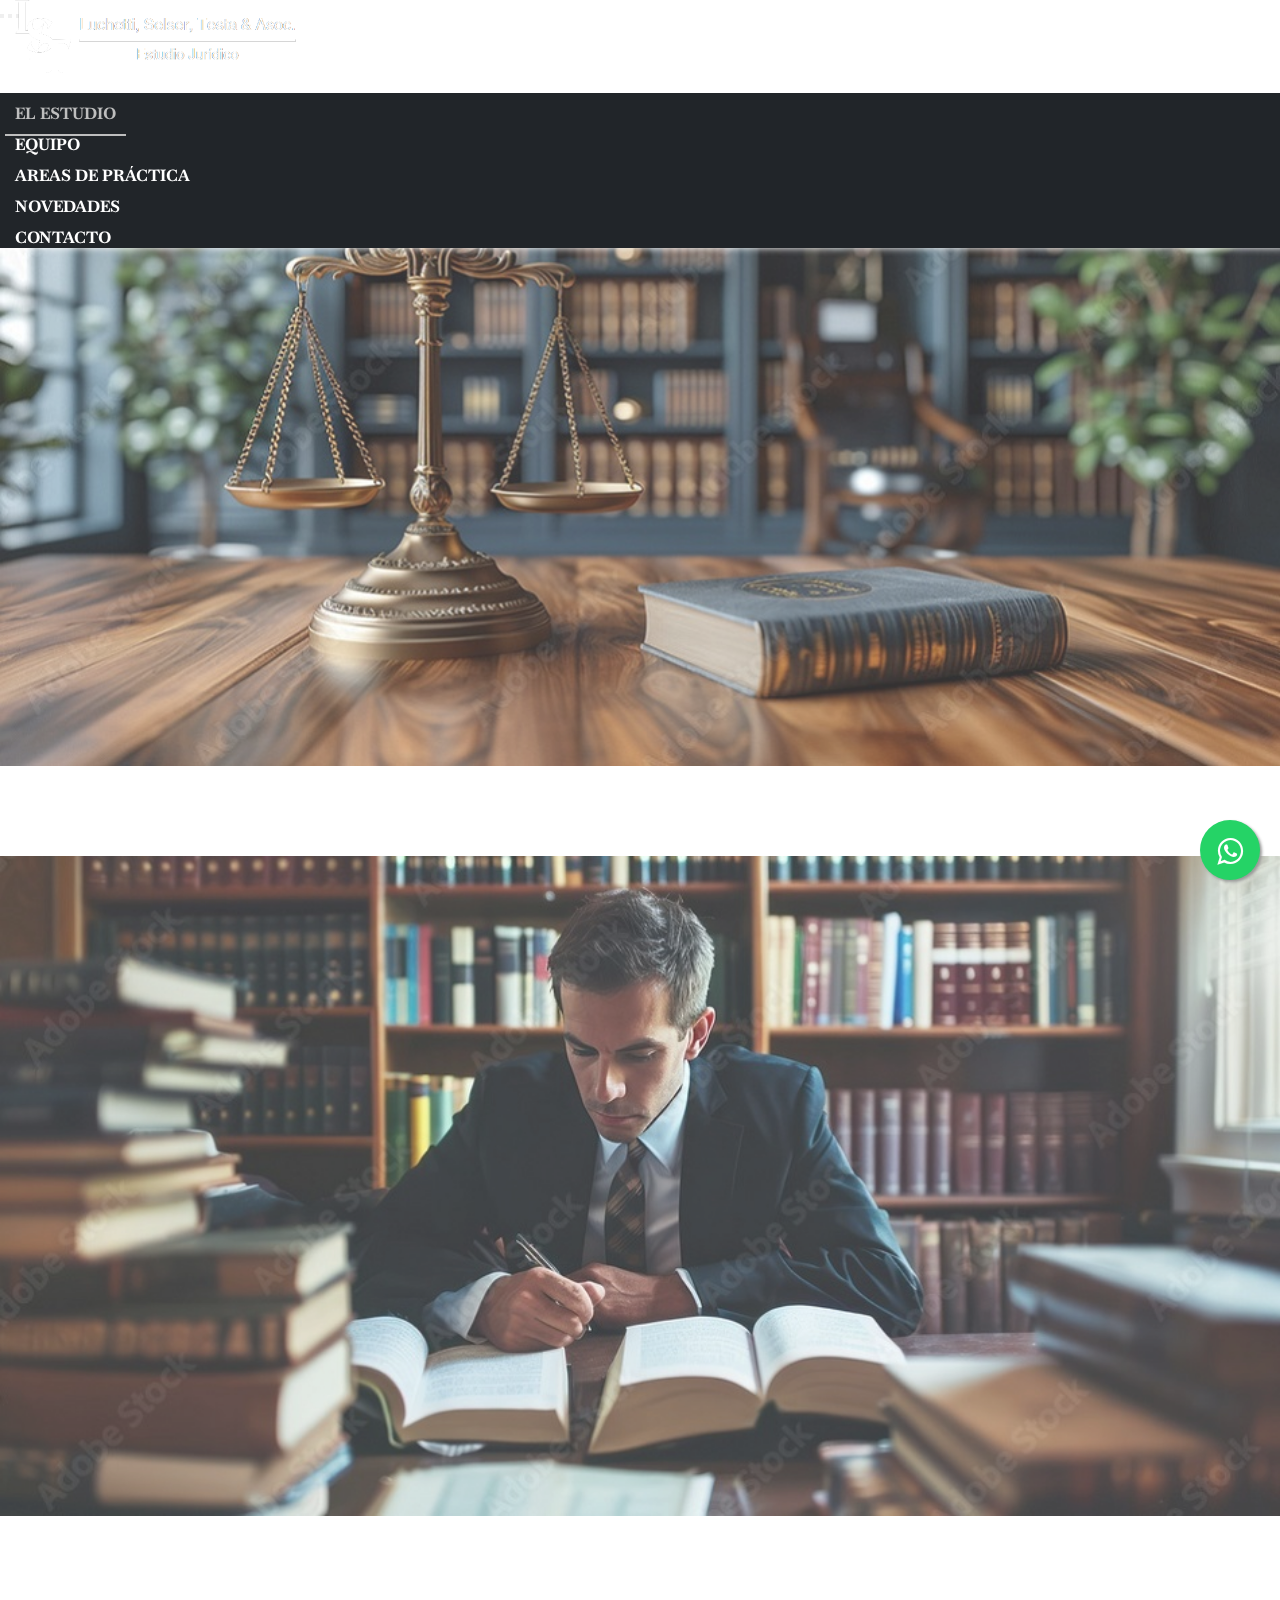
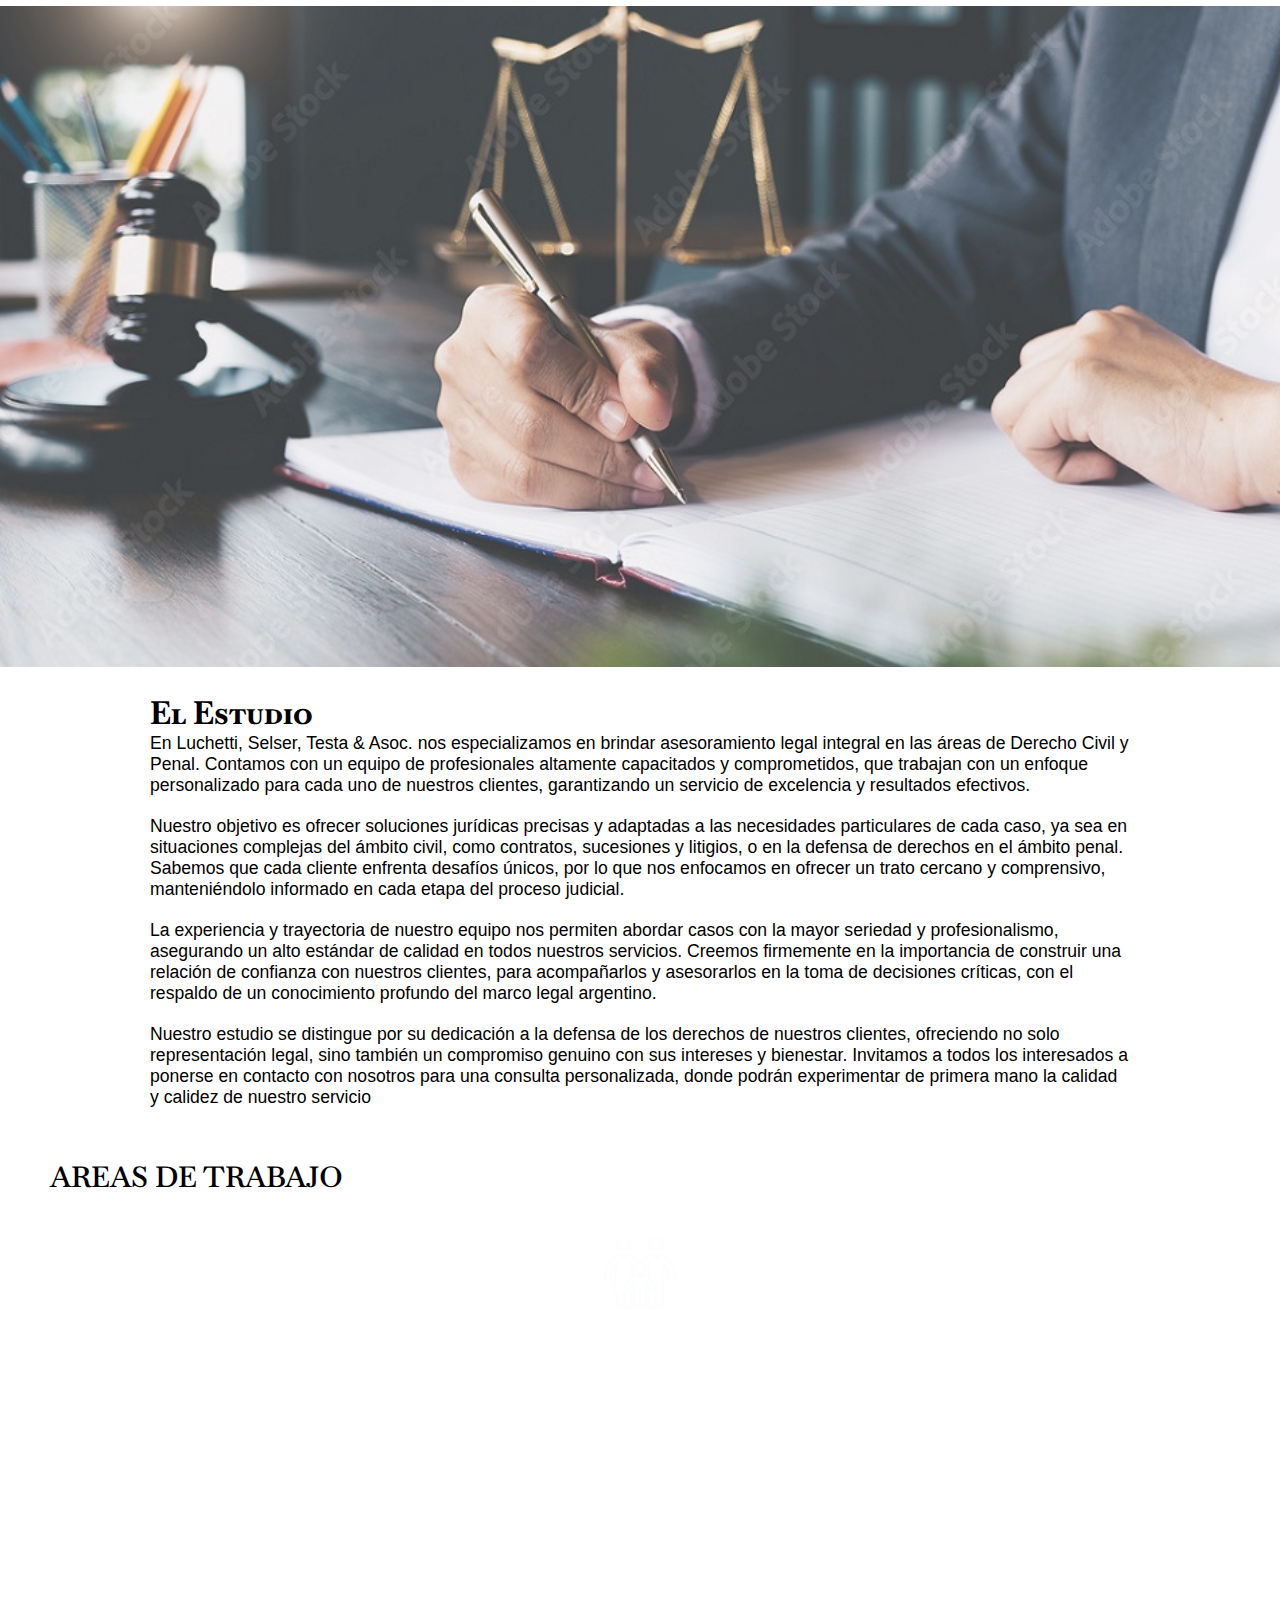
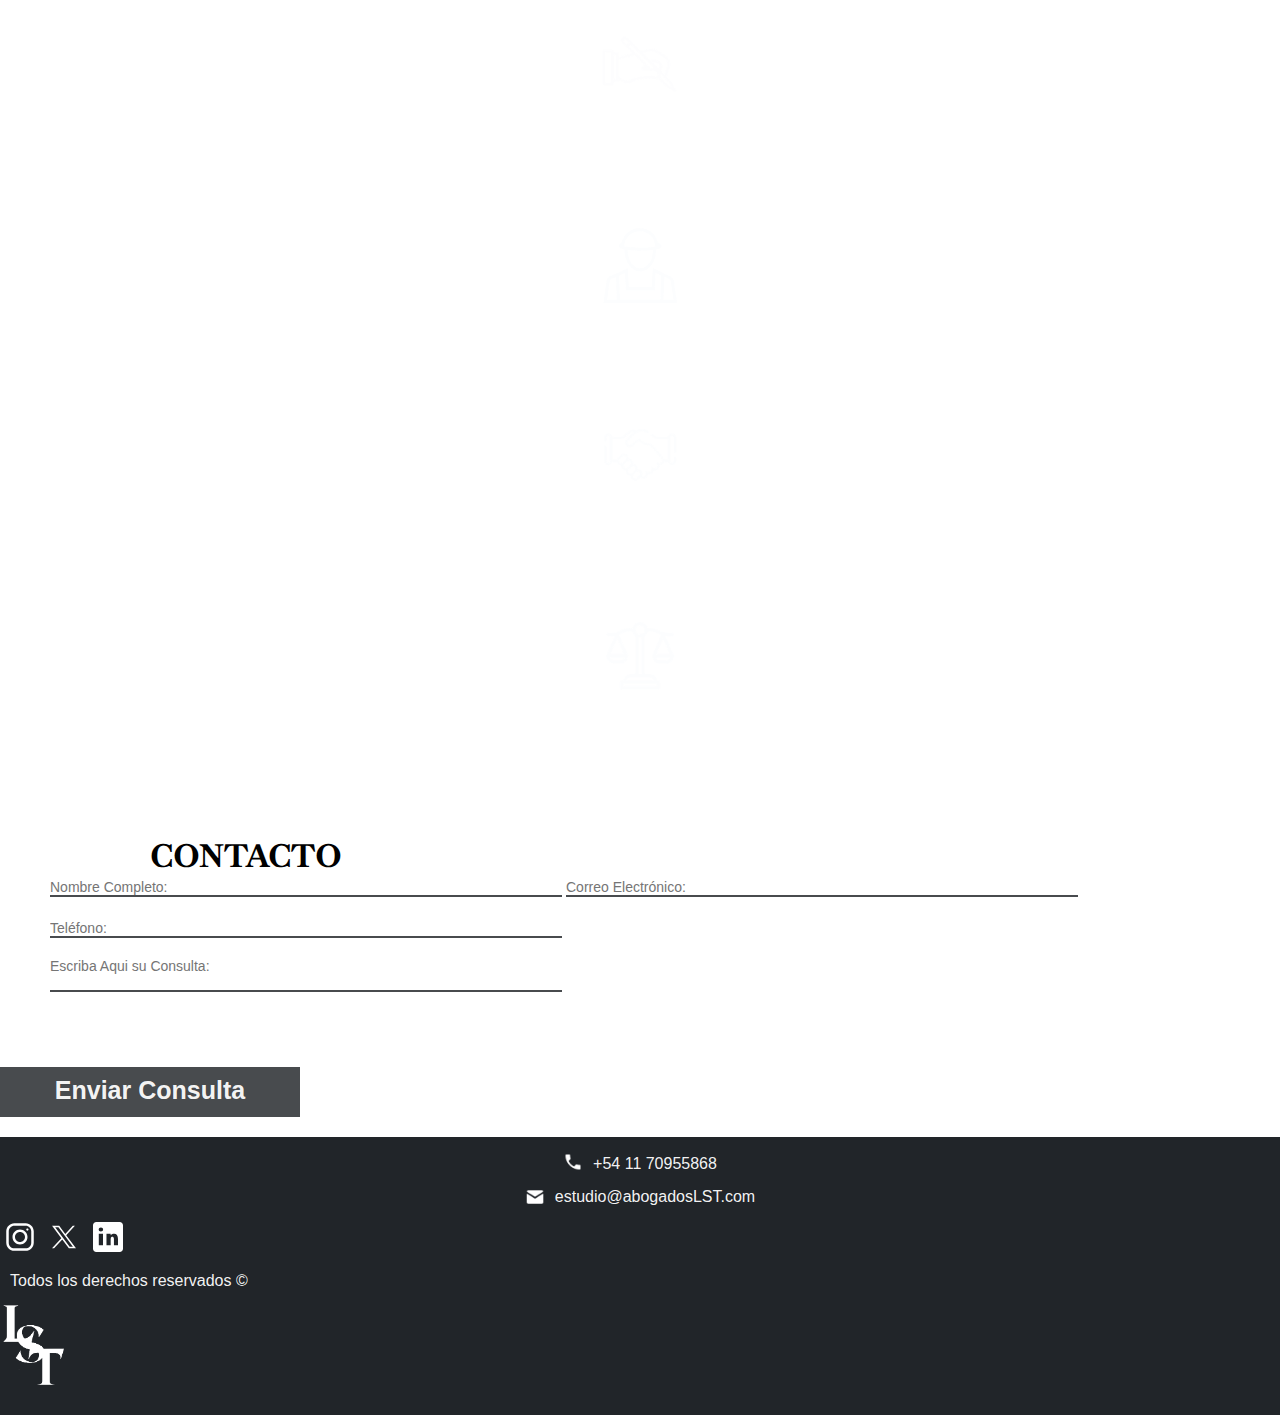
<file: index.html>
<!DOCTYPE html>
<html lang="en">

<head>
    <meta charset="UTF-8">
    <meta name="viewport" content="width=device-width, initial-scale=1.0">
    <title>Luchetti, Selser, Testa & Asociados</title>
    <link rel="icon" type="image/x-icon" href="./img/Logo_LTS.svg">
    <link href="https://cdn.jsdelivr.net/npm/bootstrap@5.3.1/dist/css/bootstrap.min.css" rel="stylesheet"
        integrity="sha384-4bw+/aepP/YC94hEpVNVgiZdgIC5+VKNBQNGCHeKRQN+PtmoHDEXuppvnDJzQIu9" crossorigin="anonymous">
    <link rel="stylesheet" href="./css/style.css">
    <link rel="preconnect" href="https://fonts.googleapis.com">
    <link rel="preconnect" href="https://fonts.gstatic.com" crossorigin>
    <link href="https://fonts.googleapis.com/css2?family=Baskervville+SC&display=swap" rel="stylesheet">
    <meta name="description"
        content="Luchetti, Selser, Testa & Asociados es un estudio especializado en cuestiones tanto civiles como penales. Contamos con un equipo enfocado, que trata cada uno de los casos que recibimos con la mayor dedicacion, logrando brindar siempre el mejor servicio de asesoria legal.">
    <meta name="keywords"
        content="Abogado, Abogados, LST, Derecho, Penal, Civil, Excarcelacion, Carcel, Prision, Preventiva, Causa, Expediente, Patrocinio, Letrado, Estudio, Juridico">
    <meta name="author" content="LST Abogados">
    <meta name="copyright" content="copyright 2024">
</head>

<body>
    <header class="headerNav">
        <div class="navDiv">
            <nav class="navbar navbar-expand-lg bg-dark">
                <a class="navbar-brand" href="./index.html"><img class="logoNav" src="./img/Logo_LTS_en_PNG_4.png"
                        alt="logo la barra de navegacion"></a>
                <button class="navbar-toggler" type="button" data-bs-toggle="collapse"
                    data-bs-target="#navbarSupportedContent">
                    <span class="navbar-toggler-icon"></span>
                </button>

                <div class="collapse navbar-collapse" id="navbarSupportedContent">
                    <ul class="navbar-nav menu">
                        <li class="nav-item elementoMenu">
                            <a class="nav-link botonAqui" href="#">El Estudio</a>
                        </li>
                        <li class="nav-item elementoMenu">
                            <a class="nav-link" href="./equipo.html">Equipo</a>
                        </li>
                        <li class="nav-item elementoMenu">
                            <a class="nav-link" href="#ultparrafo">Areas de Práctica</a>
                        </li>
                        <li class="nav-item elementoMenu">
                            <a class="nav-link" href="./pages/error404.html">Novedades</a>
                        </li>
                        <li class="nav-item elementoMenu">
                            <a class="nav-link" href="./contacto.html">Contacto</a>
                        </li>
                    </ul>
                </div>
            </nav>
        </div>
    </header>

    <main class="contenidoInicio">
        <section>
            <div id="carouselExampleCaptions" class="carousel slide" data-bs-ride="carousel">
                <div class="carousel-indicators">
                    <button type="button" data-bs-target="#carouselExampleCaptions" data-bs-slide-to="0" class="active"
                        aria-current="true" aria-label="Slide 1"></button>
                    <button type="button" data-bs-target="#carouselExampleCaptions" data-bs-slide-to="1"
                        aria-label="Slide 2"></button>
                    <button type="button" data-bs-target="#carouselExampleCaptions" data-bs-slide-to="2"
                        aria-label="Slide 3"></button>
                </div>
                <div class="carousel-inner">
                    <div class="carousel-item bg-dark active">
                        <img src="./img/Foto 1.jpg" class="d-block imageCarousel" alt="Imagen 1">
                    </div>
                    <div class="carousel-item bg-dark">
                        <img src="./img/Foto 2.jpg" class="d-block imageCarousel" alt="Imagen 2">
                    </div>
                    <div class="carousel-item bg-dark">
                        <img src="./img/Foto 3.jpg" class="d-block imageCarousel" alt="Imagen 3">
                    </div>
                </div>
            </div>
        </section>

        <section>
            <p class="textoIndexTitulo">El Estudio</p>

            <p class="textoIndexInfo">En Luchetti, Selser, Testa & Asoc. nos especializamos en brindar
                asesoramiento legal integral en las áreas de Derecho Civil y Penal. Contamos con un equipo de
                profesionales altamente capacitados y comprometidos, que trabajan con un enfoque personalizado para cada
                uno de nuestros clientes, garantizando un servicio de excelencia y resultados efectivos.
            </p>
            <p class="textoIndexInfo">
                Nuestro objetivo es ofrecer soluciones jurídicas precisas y adaptadas a las necesidades particulares de
                cada caso, ya sea en situaciones complejas del ámbito civil, como contratos, sucesiones y litigios, o en
                la defensa de derechos en el ámbito penal. Sabemos que cada cliente enfrenta desafíos únicos, por lo que
                nos enfocamos en ofrecer un trato cercano y comprensivo, manteniéndolo informado en cada etapa del
                proceso judicial.
            </p>
            <p class="textoIndexInfo">
                La experiencia y trayectoria de nuestro equipo nos permiten abordar casos con la mayor seriedad y
                profesionalismo, asegurando un alto estándar de calidad en todos nuestros servicios. Creemos firmemente
                en la importancia de construir una relación de confianza con nuestros clientes, para acompañarlos y
                asesorarlos en la toma de decisiones críticas, con el respaldo de un conocimiento profundo del marco
                legal argentino.
            </p>
            <p id="ultparrafo" class="textoIndexInfo">
                Nuestro estudio se distingue por su dedicación a la defensa de los derechos de nuestros clientes,
                ofreciendo no solo representación legal, sino también un compromiso genuino con sus intereses y
                bienestar. Invitamos a todos los interesados a ponerse en contacto con nosotros para una consulta
                personalizada, donde podrán experimentar de primera mano la calidad y calidez de nuestro servicio​
            </p>
        </section>

        <section class="container-fluid bg-dark areas-trabajo w-100">
            <h1 class="text-center text-light cardsh1-title">AREAS DE TRABAJO</h1>
            <div class="row row-cols-1 row-cols-md-3">
                <article class="cardAreas col">
                    <img src="./img/areas/familia.svg" alt="Derecho de Familia" class="img-fluid">
                    <h3 class="text-center">Derecho de Familia</h3>
                    <h4 class="text-center">Divorcios, responsabilidad parental, cuidado personal (tenencia),
                        alimentos, regimen de comunicación (regimen de visitas), acuerdos extrajudiciales, autorizaciones, etc.
                    </h4>
                </article>

                <article class="cardAreas col">
                    <img src="./img/areas/penal2.png" alt="Derecho Penal" class="img-fluid">
                    <h3 class="text-center">Derecho Penal</h3>
                    <h4 class="text-center"> Excarcelaciones, patrocinio en etapa de instrucción y juicio oral,
                        apelaciones en todas las instancias, probation, arrestos
                        domiciliarios, libertad condicional y asistida, salidas transitorias y habeas corpus.</h4>
                </article>

                <article class="cardAreas col">
                    <img src="./img/areas/sucesiones.svg" alt="Derecho Sucesorio" class="img-fluid">
                    <h3 class="text-center">Derecho Sucesorio</h3>
                    <h4 class="text-center">Declaratoria de herederos, sucesiones ab-intestato o por testamento
                        (olografo o
                        por escritura pública),
                        adjudicación y liquidación de herencias, asi como gestion de conflictos entre herederos.
                    </h4>
                </article>

                <article class="cardAreas col">
                    <img src="./img/areas/laboral.svg" alt="Derecho Laboral" class="img-fluid">
                    <h3 class="text-center">Derecho Laboral</h3>
                    <h4 class="text-center">Asesoramiento a trabajadores. Trabajo parcialmente registrado o no
                        registrado
                        (trabajo en negro). Conciliación laboral. ART. Diferencias salariales. Acoso laboral.</h4>
                </article>

                <article class="cardAreas col">
                    <img src="./img/areas/sociedades.svg" alt="Producto: polo camisero con estampado TV"
                        class="img-fluid">
                    <h3 class="text-center">Derecho Administrativo</h3>
                    <h4 class="text-center">Recursos administrativos para impugnar actos de alcance individual,
                        reclamos
                        impropios para impugnar reglamentos administrativos. Acciones de amparo y acciones
                        declarativas de inconstitucionalidad. </h4>
                </article>

                <article class="cardAreas col">
                    <img src="./img/areas/privado.svg" alt="Producto: polo oversize RW" class="img-fluid">
                    <h3 class="text-center">Derecho Empresario</h3>
                    <h4 class="text-center">Constitución de sociedades civiles y comerciales (S.R.L., S.A.,
                        Asociaciones
                        civiles y SAS). Redacción de estatutos. Designación de autoridades. Gestion de conflictos
                        entre
                        socios.</h4>
                </article>
            </div>
        </section>

        <section class="container-fluid bg-light">
            <p class="textoIndexTitulo">CONTACTO</p>
            <form action="/my-handling-form-page" method="post">
                <div class="row row-cols-2 row-cols-md-2 form-contact">
                    <div class="cols bg-light">
                        <input class="row-4 form-format bg-light" type="name" id="name" name="user_name"
                            placeholder="Nombre Completo: " />
                        <input class="row-4 form-format bg-light" type="email" id="mail" name="user_mail"
                            placeholder="Correo Electrónico: " />
                        <input class="row-4 form-format bg-light" type="tel" id="tel" name="user_tel"
                            placeholder="Teléfono: " />
                    </div>
                    <textarea class="cols form-format bg-light" id="msg" name="user_message"
                        placeholder="Escriba Aqui su Consulta: "></textarea>
                </div>
                <div class="text-center align-items-center">
                    <input class="botonContacto form-format" type="submit" value="Enviar Consulta" class="boton"
                        disabled>
                </div>
            </form>
        </section>
    </main>

    <footer class="footer m-0">
        <div class="row m-0 justify-content-center">
            <div class="bloqueFooter telMail col-12 col-md-4 col-lg">
                <div class="telefono">
                    <a href="tel:1170955868"><img src="./img/telefono.png" alt="icono del telefono"></a>
                    <a href="tel:1170955868">
                        <p>+54 11 70955868</p>
                    </a>
                </div>
                <div class="mail">
                    <img src="./img/mail.png" alt="icono de mail">
                    <p>estudio@abogadosLST.com</p>
                </div>
            </div>
            <div class="bloqueFooter iconosFooter col-12 col-md-5 col-lg align-items-center">
                <div class="divIconos row">
                    <div class="col-4 col-sm-4 col-md-2 col-lg-3"></div>
                    <a href="https://www.instagram.com" target="_blank"
                        class="col-1 col-sm-1 col-md-3 col-lg-2 d-flex flex-row justify-content-center"><img
                            src="./img/instagram-logo.svg" alt="instagram"></a>
                    <a href="https://www.twitter.com" target="_blank"
                        class="col-2 col-sm-2 col-md-2 col-lg-2 d-flex flex-row justify-content-center"><img
                            src="./img/Twitter X.svg" alt="github"></a>
                    <a href="https://www.linkedin.com" target="_blank"
                        class="col-1 col-sm-1 col-md-3 col-lg-2 d-flex flex-row justify-content-center"><img
                            src="./img/linkedin-logo.svg" alt="linkedin"></a>
                    <div class="col-4 col-sm-4 col-md-2 col-lg-3"></div>
                </div>
                <div class="align-items-center text-center derechos-font">
                    <p>Todos los derechos reservados ©</p>
                </div>
            </div>
            <div class="col-12 col-md-3 col-lg d-flex flex-column justify-content-center text-end">
                <img class="logoFooter" src="./img/Logo LTS Solo 2.png" alt="logo del footer">
            </div>
        </div>
    </footer>

    <link rel="stylesheet" href="https://maxcdn.bootstrapcdn.com/font-awesome/4.5.0/css/font-awesome.min.css">
    <a href="https://api.whatsapp.com/send?phone=541170955868&text=Hola%2C%20quiero%20hacer%20una%20consulta%20legal..."
        class="float" target="_blank">
        <i class="fa fa-whatsapp my-float"></i>
    </a>

    <script src="https://cdn.jsdelivr.net/npm/bootstrap@5.3.1/dist/js/bootstrap.bundle.min.js"
        integrity="sha384-HwwvtgBNo3bZJJLYd8oVXjrBZt8cqVSpeBNS5n7C8IVInixGAoxmnlMuBnhbgrkm"
        crossorigin="anonymous"></script>
</body>

</html>
</file>
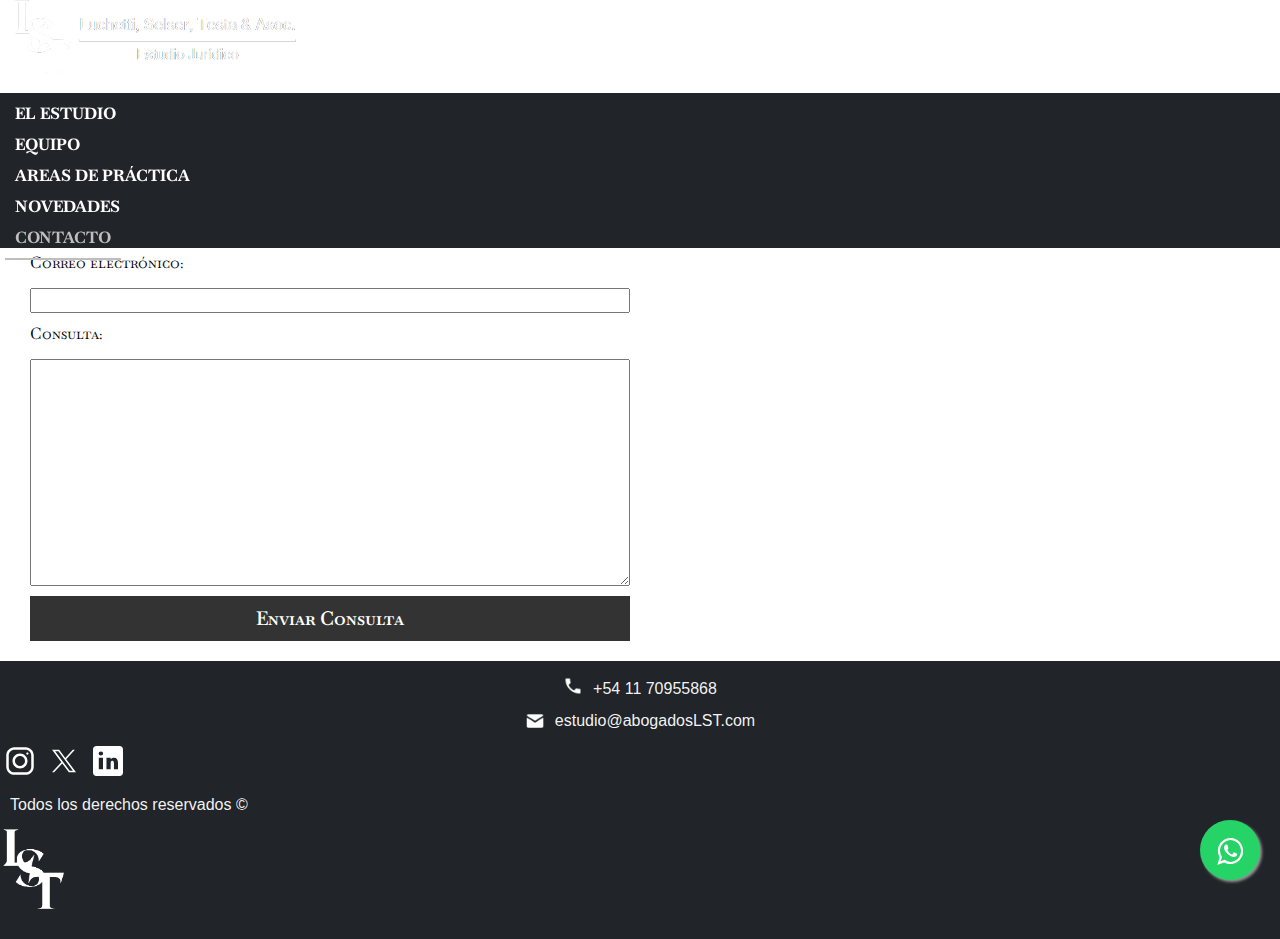
<file: contacto.html>
<!DOCTYPE html>
<html lang="en">

<head>
    <meta charset="UTF-8">
    <meta name="viewport" content="width=device-width, initial-scale=1.0">
    <title>Luchetti, Selser, Testa & Asociados</title>
    <link rel="icon" type="image/x-icon" href="./img/Logo_LTS.svg">
    <link href="https://cdn.jsdelivr.net/npm/bootstrap@5.3.1/dist/css/bootstrap.min.css" rel="stylesheet"
        integrity="sha384-4bw+/aepP/YC94hEpVNVgiZdgIC5+VKNBQNGCHeKRQN+PtmoHDEXuppvnDJzQIu9" crossorigin="anonymous">
    <link rel="stylesheet" href="./css/style.css">
    <link rel="preconnect" href="https://fonts.googleapis.com">
    <link rel="preconnect" href="https://fonts.gstatic.com" crossorigin>
    <link href="https://fonts.googleapis.com/css2?family=Baskervville+SC&display=swap" rel="stylesheet">
    <meta name="description"
        content="Luchetti, Selser, Testa & Asociados es un estudio especializado en cuestiones tanto civiles como penales. Contamos con un equipo enfocado, que trata cada uno de los casos que recibimos con la mayor dedicacion, logrando brindar siempre el mejor servicio de asesoria legal.">
    <meta name="keywords"
        content="Abogado, Abogados, LST, Derecho, Penal, Civil, Excarcelacion, Carcel, Prision, Preventiva, Causa, Expediente, Patrocinio, Letrado, Estudio, Juridico">
    <meta name="author" content="LST Abogados">
    <meta name="copyright" content="copyright 2024">
</head>

<body>
    <header class="headerNav">
        <div class="navDiv">
            <nav class="navbar navbar-expand-lg bg-dark">
                <a class="navbar-brand" href="./index.html"><img class="logoNav" src="./img/Logo_LTS_en_PNG_4.png"
                        alt="logo la barra de navegacion"></a>
                <button class="navbar-toggler" type="button" data-bs-toggle="collapse"
                    data-bs-target="#navbarSupportedContent">
                    <span class="navbar-toggler-icon"></span>
                </button>

                <div class="collapse navbar-collapse" id="navbarSupportedContent">
                    <ul class="navbar-nav menu">
                        <li class="nav-item elementoMenu">
                            <a class="nav-link" href="./index.html">El Estudio</a>
                        </li>
                        <li class="nav-item elementoMenu">
                            <a class="nav-link" href="./equipo.html">Equipo</a>
                        </li>
                        <li class="nav-item elementoMenu">
                            <a class="nav-link" href="./index.html#ultparrafo">Areas de Práctica</a>
                        </li>
                        <li class="nav-item elementoMenu">
                            <a class="nav-link" href="./pages/error404.html">Novedades</a>
                        </li>
                        <li class="nav-item elementoMenu">
                            <a class="nav-link botonAqui" href="#">Contacto</a>
                        </li>
                    </ul>
                </div>
            </nav>
        </div>
    </header>


    <main class="contact-main">
        <section class="contact-section">
            <div class="contact-form">
                <h1>Contacto</h1>
                <form action="#" method="post">
                    <label for="name">Nombre Completo:</label>
                    <input type="text" id="name" name="name" required>

                    <label for="email">Correo electrónico:</label>
                    <input type="email" id="email" name="email" required>

                    <label for="message">Consulta:</label>
                    <textarea class="form-textarea" id="message" name="message" required></textarea>

                    <button class="form-button" type="submit">Enviar Consulta</button>
                </form>
            </div>

            <div class="map-container">
                <h1>Ubicación</h1>
                <iframe
                    src="https://www.google.com/maps/embed?pb=!1m18!1m12!1m3!1d3282.7880771554015!2d-58.38905858477153!3d-34.605014465201106!2m3!1f0!2f0!3f0!3m2!1i1024!2i768!4f13.1!3m3!1m2!1s0x95bccacf8b02f6ed%3A0x573d268a24516b5e!2sTucum%C3%A1n%201506%2C%20C1049AAP%20CABA%2C%20Argentina!5e0!3m2!1sen!2sus!4v1693069592531!5m2!1sen!2sus"
                    width="100%" height="450" style="border:0;" allowfullscreen="" loading="lazy">
                </iframe>
            </div>
        </section>
    </main>


    <footer class="footer m-0">
        <div class="row m-0 justify-content-center">
            <div class="bloqueFooter telMail col-12 col-md-4 col-lg">
                <div class="telefono">
                    <a href="tel:1170955868"><img src="./img/telefono.png" alt="icono del telefono"></a>
                    <a href="tel:1170955868">
                        <p>+54 11 70955868</p>
                    </a>
                </div>
                <div class="mail">
                    <img src="./img/mail.png" alt="icono de mail">
                    <p>estudio@abogadosLST.com</p>
                </div>
            </div>
            <div class="bloqueFooter iconosFooter col-12 col-md-5 col-lg align-items-center">
                <div class="divIconos row">
                    <div class="col-4 col-sm-4 col-md-2 col-lg-3"></div>
                    <a href="https://www.instagram.com" target="_blank"
                        class="col-1 col-sm-1 col-md-3 col-lg-2 d-flex flex-row justify-content-center"><img
                            src="./img/instagram-logo.svg" alt="instagram"></a>
                    <a href="https://www.twitter.com" target="_blank"
                        class="col-2 col-sm-2 col-md-2 col-lg-2 d-flex flex-row justify-content-center"><img
                            src="./img/Twitter X.svg" alt="github"></a>
                    <a href="https://www.linkedin.com" target="_blank"
                        class="col-1 col-sm-1 col-md-3 col-lg-2 d-flex flex-row justify-content-center"><img
                            src="./img/linkedin-logo.svg" alt="linkedin"></a>
                    <div class="col-4 col-sm-4 col-md-2 col-lg-3"></div>
                </div>
                <div class="align-items-center text-center derechos-font">
                    <p>Todos los derechos reservados ©</p>
                </div>
            </div>
            <div class="col-12 col-md-3 col-lg d-flex flex-column justify-content-center text-end">
                <img class="logoFooter" src="./img/Logo LTS Solo 2.png" alt="logo del footer">
            </div>
        </div>
    </footer>

    <link rel="stylesheet" href="https://maxcdn.bootstrapcdn.com/font-awesome/4.5.0/css/font-awesome.min.css">
    <a href="https://api.whatsapp.com/send?phone=541170955868&text=Hola%2C%20quiero%20hacer%20una%20consulta%20legal..."
        class="float" target="_blank">
        <i class="fa fa-whatsapp my-float"></i>
    </a>

    <script src="https://cdn.jsdelivr.net/npm/bootstrap@5.3.1/dist/js/bootstrap.bundle.min.js"
        integrity="sha384-HwwvtgBNo3bZJJLYd8oVXjrBZt8cqVSpeBNS5n7C8IVInixGAoxmnlMuBnhbgrkm"
        crossorigin="anonymous"></script>
</body>

</html>
</file>
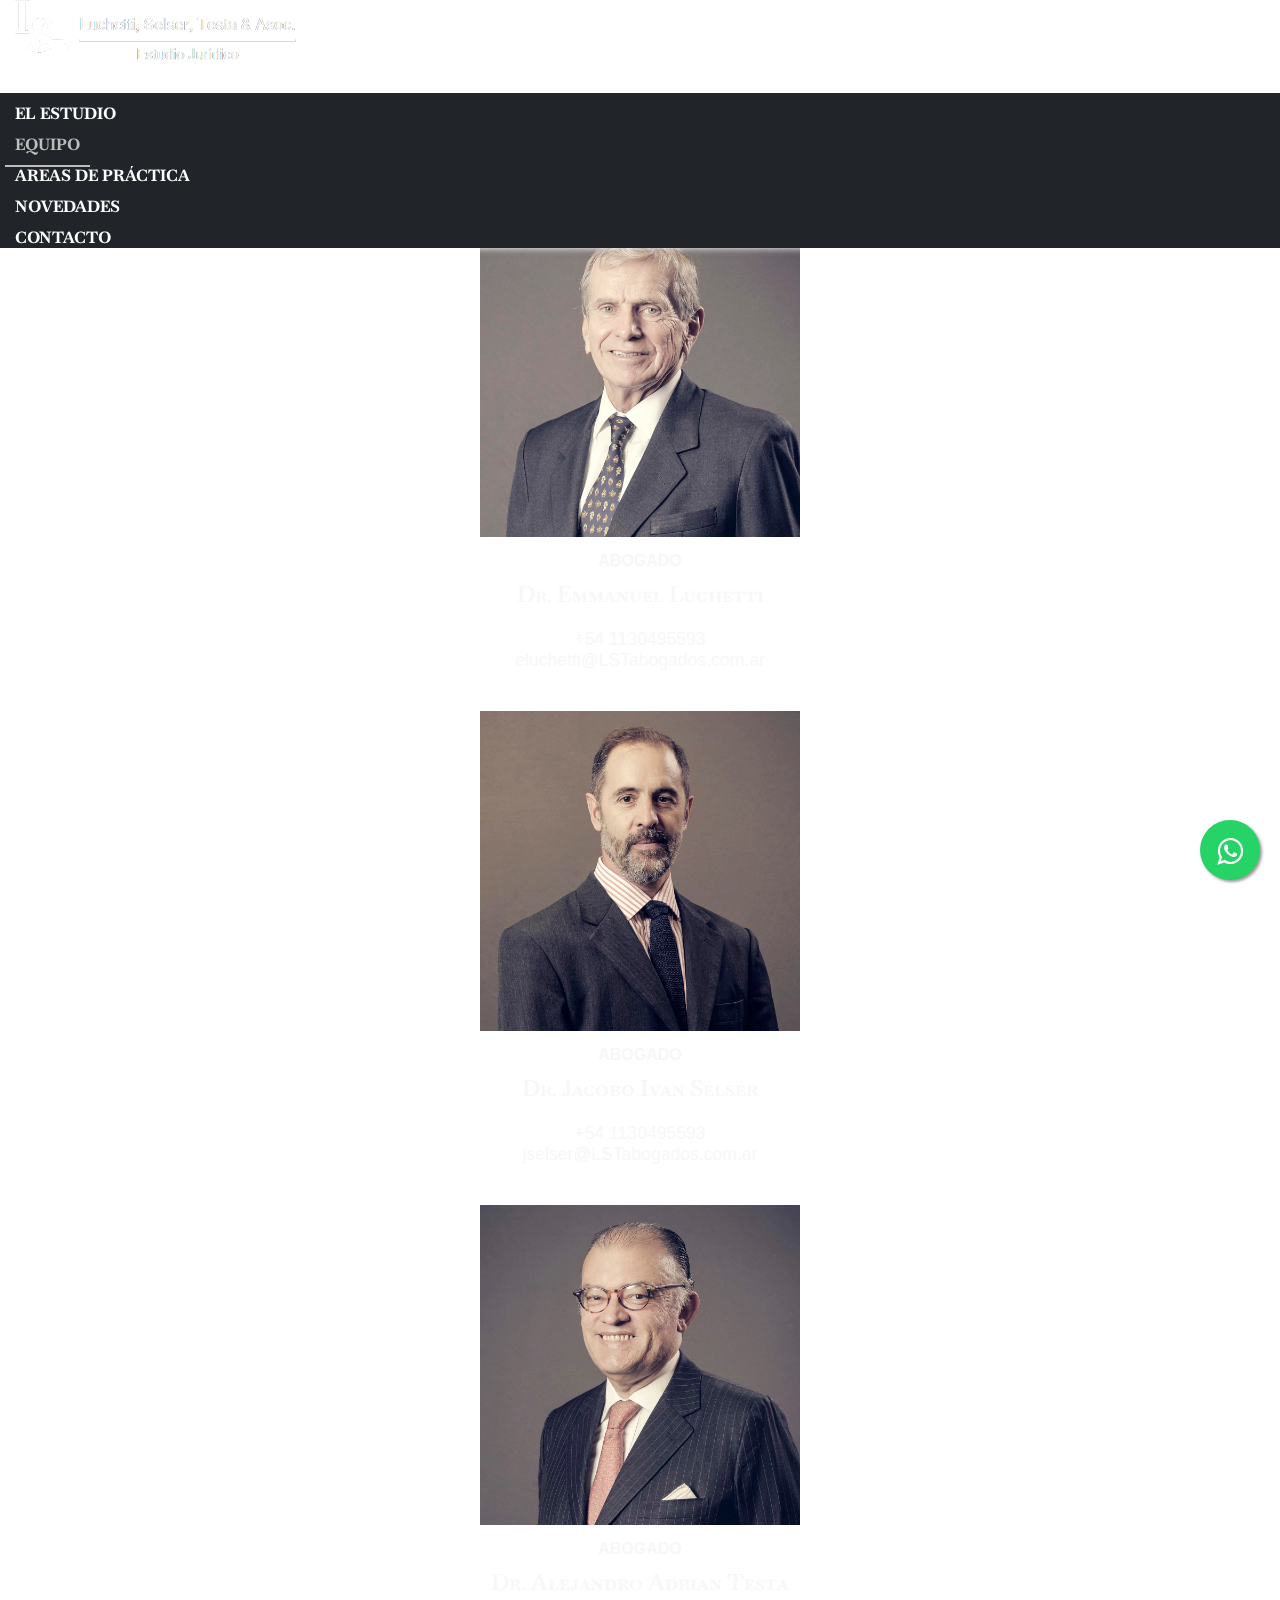
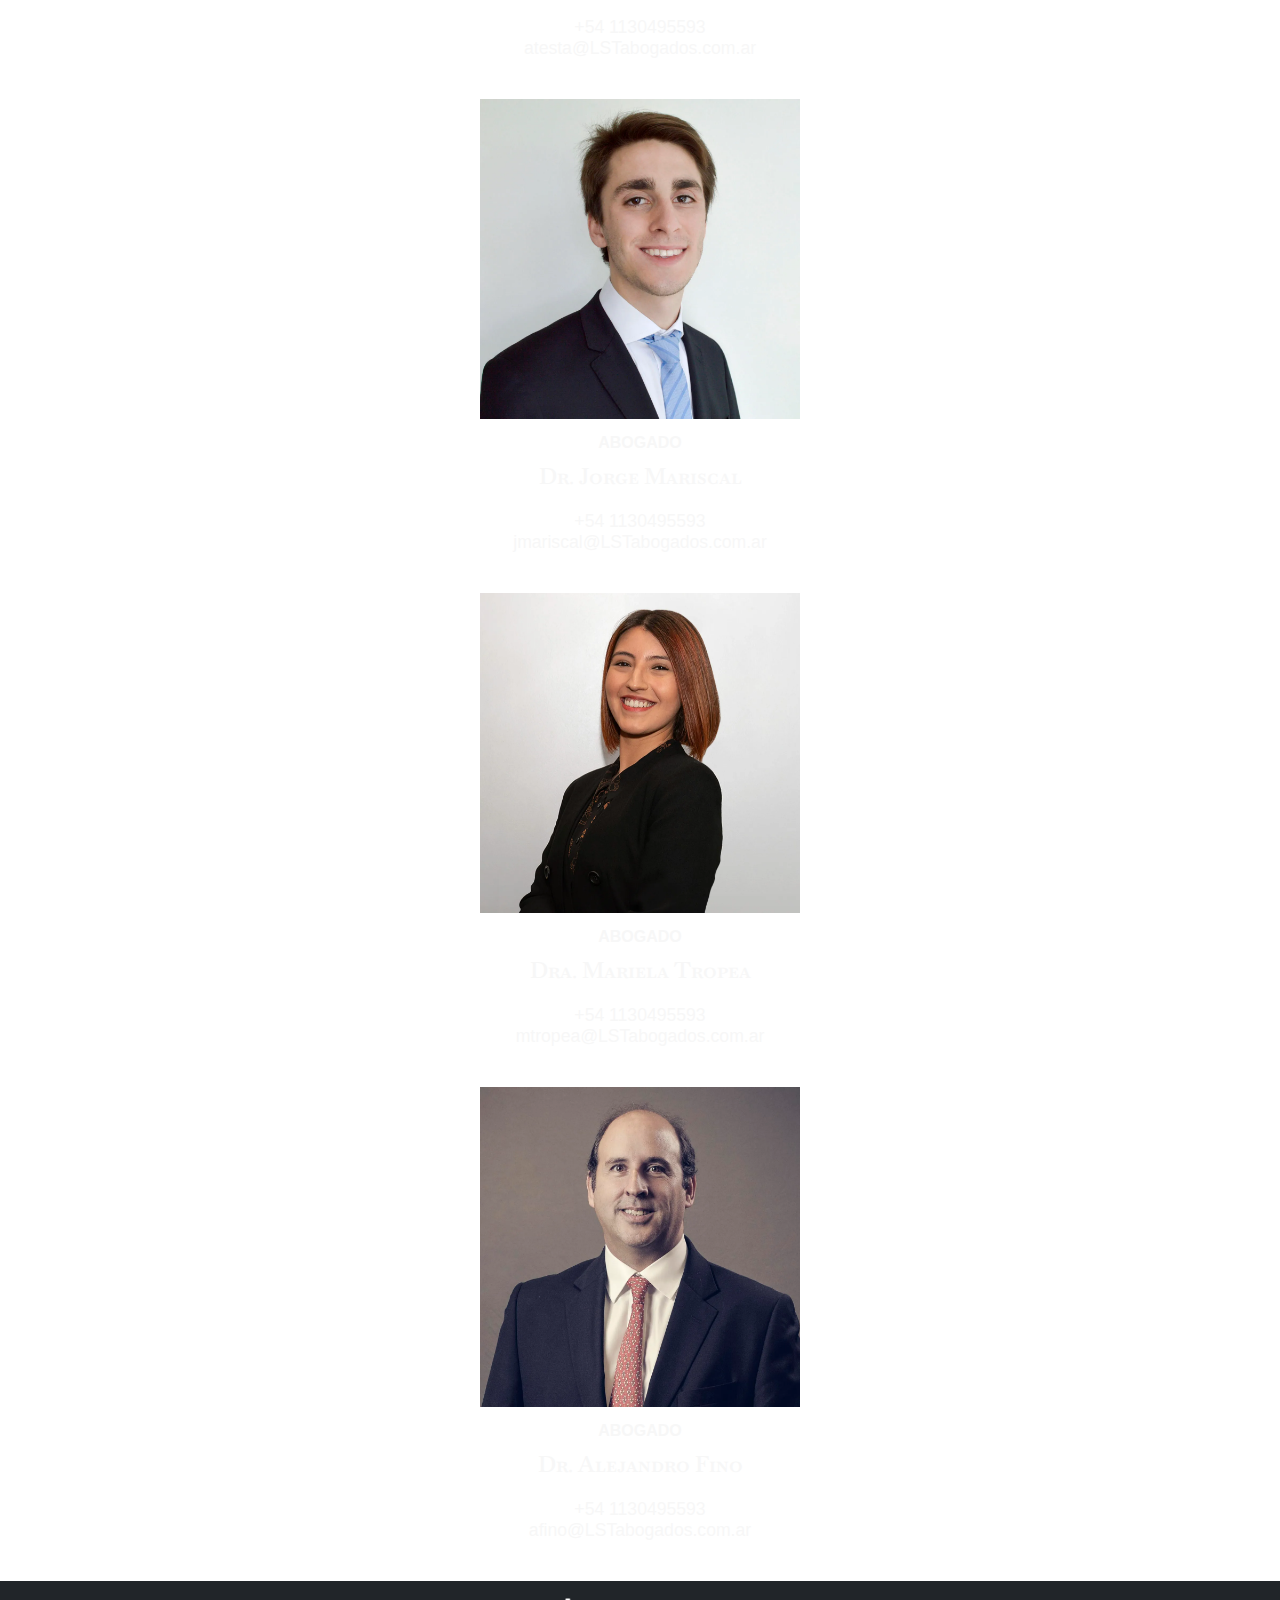
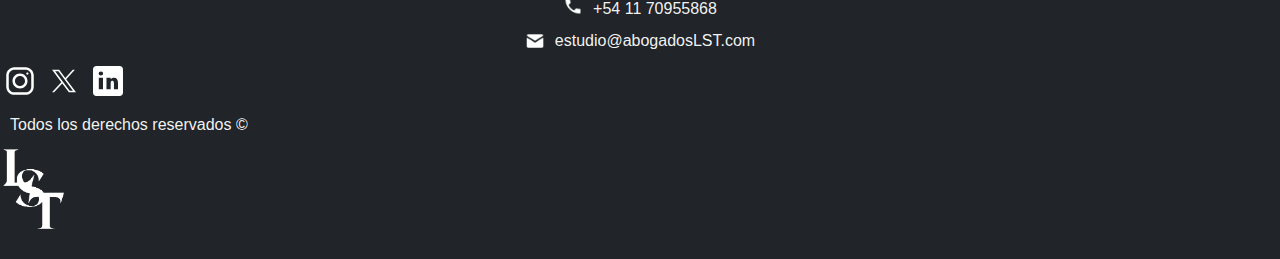
<file: equipo.html>
<!DOCTYPE html>
<html lang="en">

<head>
    <meta charset="UTF-8">
    <meta name="viewport" content="width=device-width, initial-scale=1.0">
    <title>Luchetti, Selser, Testa & Asociados</title>
    <link rel="icon" type="image/x-icon" href="./img/Logo_LTS.svg">
    <link href="https://cdn.jsdelivr.net/npm/bootstrap@5.3.1/dist/css/bootstrap.min.css" rel="stylesheet"
        integrity="sha384-4bw+/aepP/YC94hEpVNVgiZdgIC5+VKNBQNGCHeKRQN+PtmoHDEXuppvnDJzQIu9" crossorigin="anonymous">
    <link rel="stylesheet" href="./css/style.css">
    <link rel="preconnect" href="https://fonts.googleapis.com">
    <link rel="preconnect" href="https://fonts.gstatic.com" crossorigin>
    <link href="https://fonts.googleapis.com/css2?family=Baskervville+SC&display=swap" rel="stylesheet">
    <meta name="description"
        content="Luchetti, Selser, Testa & Asociados es un estudio especializado en cuestiones tanto civiles como penales. Contamos con un equipo enfocado, que trata cada uno de los casos que recibimos con la mayor dedicacion, logrando brindar siempre el mejor servicio de asesoria legal.">
    <meta name="keywords"
        content="Abogado, Abogados, LST, Derecho, Penal, Civil, Excarcelacion, Carcel, Prision, Preventiva, Causa, Expediente, Patrocinio, Letrado, Estudio, Juridico">
    <meta name="author" content="LST Abogados">
    <meta name="copyright" content="copyright 2024">
</head>

<body>
    <header class="headerNav">
        <div class="navDiv">
            <nav class="navbar navbar-expand-lg bg-dark">
                <a class="navbar-brand" href="./index.html"><img class="logoNav" src="./img/Logo_LTS_en_PNG_4.png"
                        alt="logo la barra de navegacion"></a>
                <button class="navbar-toggler" type="button" data-bs-toggle="collapse"
                    data-bs-target="#navbarSupportedContent">
                    <span class="navbar-toggler-icon"></span>
                </button>

                <div class="collapse navbar-collapse" id="navbarSupportedContent">
                    <ul class="navbar-nav menu">
                        <li class="nav-item elementoMenu">
                            <a class="nav-link" href="./index.html">El Estudio</a>
                        </li>
                        <li class="nav-item elementoMenu">
                            <a class="nav-link botonAqui" href="#">Equipo</a>
                        </li>
                        <li class="nav-item elementoMenu">
                            <a class="nav-link" href="./index.html#ultparrafo">Areas de Práctica</a>
                        </li>
                        <li class="nav-item elementoMenu">
                            <a class="nav-link" href="./pages/error404.html">Novedades</a>
                        </li>
                        <li class="nav-item elementoMenu">
                            <a class="nav-link" href="./contacto.html">Contacto</a>
                        </li>
                    </ul>
                </div>
            </nav>
        </div>
    </header>

    <main>
        <section class="equipo container-fluid bg-light w-100">
            <h1>NUESTRO EQUIPO DE PROFESIONALES</h1>
            <div class="row row-cols-1 row-cols-md-2 row-cols-lg-3">
                <article class="cardEquipo col bg-light">
                    <img src="./img/equipo/gaspar_aguirre.webp" alt="">
                    <div class="row row-cols-1 bg-dark text-center">
                        <p class="equipo-rol">ABOGADO</p>
                        <p class="equipo-nombre">Dr. Emmanuel Luchetti</p>
                        <a href="tel:1170955868"><p class="equipo-tel">+54 1130495593 </p></a>
                        <a href="tel:1170955868"><p class="equipo-mail">eluchetti@LSTabogados.com.ar</p></a>
                    </div>
                </article>
                <article class="cardEquipo col bg-light">
                    <img src="./img/equipo/manuel_adrogue2.webp" alt="">
                    <div class="row row-cols-1 bg-dark text-center">
                        <p class="equipo-rol">ABOGADO</p>
                        <p class="equipo-nombre">Dr. Jacobo Ivan Selser</p>
                        <a href="tel:1170955868"><p class="equipo-tel">+54 1130495593 </p></a>
                        <a href="tel:1170955868"><p class="equipo-mail">jselser@LSTabogados.com.ar</p></a>
                    </div>
                </article>
                <article class="cardEquipo col bg-light">
                    <img src="./img/equipo/oscar_aguilar_valdez.webp" alt="">
                    <div class="row row-cols-1 bg-dark text-center">
                        <p class="equipo-rol">ABOGADO</p>
                        <p class="equipo-nombre">Dr. Alejandro Adrian Testa</p>
                        <a href="tel:1170955868"><p class="equipo-tel">+54 1130495593 </p></a>
                        <a href="tel:1170955868"><p class="equipo-mail">atesta@LSTabogados.com.ar</p></a>
                    </div>
                </article>
                <article class="cardEquipo col bg-light">
                    <img src="./img/equipo/segundo-alfonso.webp" alt="">
                    <div class="row row-cols-1 bg-dark text-center">
                        <p class="equipo-rol">ABOGADO</p>
                        <p class="equipo-nombre">Dr. Jorge Mariscal</p>
                        <a href="tel:1170955868"><p class="equipo-tel">+54 1130495593 </p></a>
                        <a href="tel:1170955868"><p class="equipo-mail">jmariscal@LSTabogados.com.ar</p></a>
                    </div>
                </article>
                <article class="cardEquipo col bg-light">
                    <img src="./img/equipo/andrea_aguirre.webp" alt="">
                    <div class="row row-cols-1 bg-dark text-center">
                        <p class="equipo-rol">ABOGADO</p>
                        <p class="equipo-nombre">Dra. Mariela Tropea</p>
                        <a href="tel:1170955868"><p class="equipo-tel">+54 1130495593 </p></a>
                        <a href="tel:1170955868"><p class="equipo-mail">mtropea@LSTabogados.com.ar</p></a>
                    </div>
                </article>
                <article class="cardEquipo col bg-light">
                    <img src="./img/equipo/tomas_allende.webp" alt="">
                    <div class="row row-cols-1 bg-dark text-center">
                        <p class="equipo-rol">ABOGADO</p>
                        <p class="equipo-nombre">Dr. Alejandro Fino</p>
                        <a href="tel:1170955868"><p class="equipo-tel">+54 1130495593 </p></a>
                        <a href="tel:1170955868"><p class="equipo-mail">afino@LSTabogados.com.ar</p></a>
                    </div>
                </article>


        </section>



    </main>
        
    <footer class="footer m-0">
        <div class="row m-0 justify-content-center">
            <div class="bloqueFooter telMail col-12 col-md-4 col-lg">
                <div class="telefono">
                    <a href="tel:1170955868"><img src="./img/telefono.png" alt="icono del telefono"></a>
                    <a href="tel:1170955868">
                        <p>+54 11 70955868</p>
                    </a>
                </div>
                <div class="mail">
                    <img src="./img/mail.png" alt="icono de mail">
                    <p>estudio@abogadosLST.com</p>
                </div>
            </div>
            <div class="bloqueFooter iconosFooter col-12 col-md-5 col-lg align-items-center">
                <div class="divIconos row">
                    <div class="col-4 col-sm-4 col-md-2 col-lg-3"></div>
                    <a href="https://www.instagram.com" target="_blank"
                        class="col-1 col-sm-1 col-md-3 col-lg-2 d-flex flex-row justify-content-center"><img
                            src="./img/instagram-logo.svg" alt="instagram"></a>
                    <a href="https://www.twitter.com" target="_blank"
                        class="col-2 col-sm-2 col-md-2 col-lg-2 d-flex flex-row justify-content-center"><img
                            src="./img/Twitter X.svg" alt="github"></a>
                    <a href="https://www.linkedin.com" target="_blank"
                        class="col-1 col-sm-1 col-md-3 col-lg-2 d-flex flex-row justify-content-center"><img
                            src="./img/linkedin-logo.svg" alt="linkedin"></a>
                    <div class="col-4 col-sm-4 col-md-2 col-lg-3"></div>
                </div>
                <div class="align-items-center text-center derechos-font">
                    <p>Todos los derechos reservados ©</p>
                </div>
            </div>
            <div class="col-12 col-md-3 col-lg d-flex flex-column justify-content-center text-end">
                <img class="logoFooter" src="./img/Logo LTS Solo 2.png" alt="logo del footer">
            </div>
        </div>
    </footer>

    <link rel="stylesheet" href="https://maxcdn.bootstrapcdn.com/font-awesome/4.5.0/css/font-awesome.min.css">
    <a href="https://api.whatsapp.com/send?phone=541170955868&text=Hola%2C%20quiero%20hacer%20una%20consulta%20legal..."
        class="float" target="_blank">
        <i class="fa fa-whatsapp my-float"></i>
    </a>

    <script src="https://cdn.jsdelivr.net/npm/bootstrap@5.3.1/dist/js/bootstrap.bundle.min.js"
        integrity="sha384-HwwvtgBNo3bZJJLYd8oVXjrBZt8cqVSpeBNS5n7C8IVInixGAoxmnlMuBnhbgrkm"
        crossorigin="anonymous"></script>
</body>

</html>
</file>
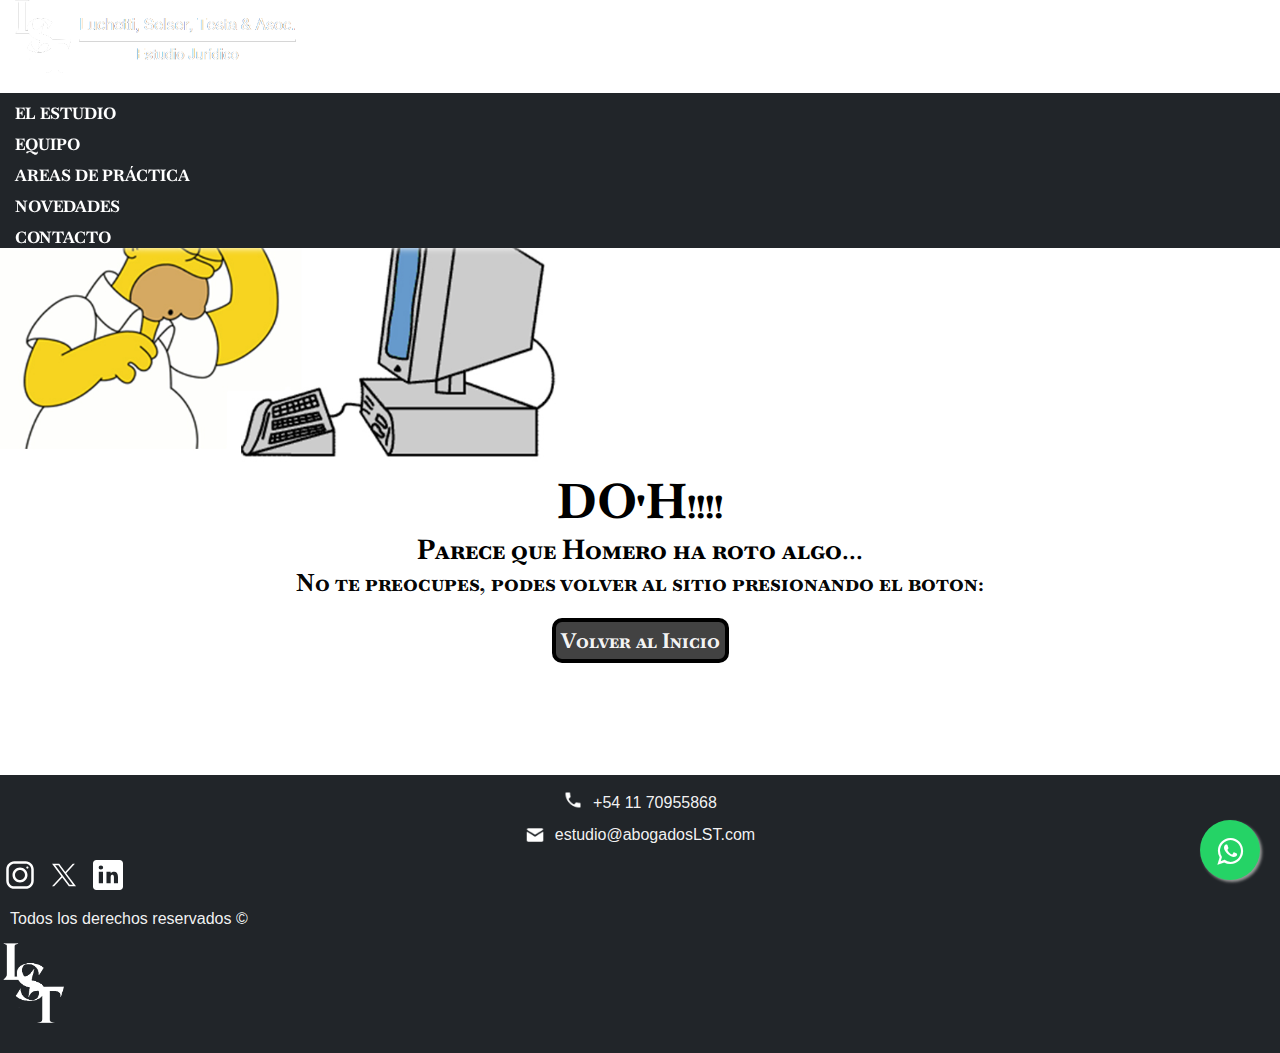
<file: pages/error404.html>
<!DOCTYPE html>
<html lang="en">

<head>
    <meta charset="UTF-8">
    <meta name="viewport" content="width=device-width, initial-scale=1.0">
    <title>Luchetti, Selser, Testa & Asociados</title>
    <link rel="icon" type="image/x-icon" href="../img/Logo_LTS.svg">
    <link href="https://cdn.jsdelivr.net/npm/bootstrap@5.3.1/dist/css/bootstrap.min.css" rel="stylesheet"
        integrity="sha384-4bw+/aepP/YC94hEpVNVgiZdgIC5+VKNBQNGCHeKRQN+PtmoHDEXuppvnDJzQIu9" crossorigin="anonymous">
    <link rel="stylesheet" href="../css/style.css">
    <link rel="preconnect" href="https://fonts.googleapis.com">
    <link rel="preconnect" href="https://fonts.gstatic.com" crossorigin>
    <link href="https://fonts.googleapis.com/css2?family=Baskervville+SC&display=swap" rel="stylesheet">
    <meta name="description"
        content="Luchetti, Selser, Testa & Asociados es un estudio especializado en cuestiones tanto civiles como penales. Contamos con un equipo enfocado, que trata cada uno de los casos que recibimos con la mayor dedicacion, logrando brindar siempre el mejor servicio de asesoria legal.">
    <meta name="keywords"
        content="Abogado, Abogados, LST, Derecho, Penal, Civil, Excarcelacion, Carcel, Prision, Preventiva, Causa, Expediente, Patrocinio, Letrado, Estudio, Juridico">
    <meta name="author" content="LST Abogados">
    <meta name="copyright" content="copyright 2024">
</head>

<body>
    <header class="headerNav">
        <div class="navDiv">
            <nav class="navbar navbar-expand-lg bg-dark">
                <a class="navbar-brand" href="../index.html"><img class="logoNav" src="../img/Logo_LTS_en_PNG_4.png"
                        alt="logo la barra de navegacion"></a>
                <button class="navbar-toggler" type="button" data-bs-toggle="collapse"
                    data-bs-target="#navbarSupportedContent">
                    <span class="navbar-toggler-icon"></span>
                </button>

                <div class="collapse navbar-collapse" id="navbarSupportedContent">
                    <ul class="navbar-nav menu">
                        <li class="nav-item elementoMenu">
                            <a class="nav-link" href="../index.html">El Estudio</a>
                        </li>
                        <li class="nav-item elementoMenu">
                            <a class="nav-link" href="../equipo.html">Equipo</a>
                        </li>
                        <li class="nav-item elementoMenu">
                            <a class="nav-link" href="../index.html#ultparrafo">Areas de Práctica</a>
                        </li>
                        <li class="nav-item elementoMenu">
                            <a class="nav-link" href="./error404.html">Novedades</a>
                        </li>
                        <li class="nav-item elementoMenu">
                            <a class="nav-link" href="../contacto.html">Contacto</a>
                        </li>
                    </ul>
                </div>
            </nav>
        </div>
    </header>

    <main class="error404Page m-0">
        <section class="row justify-content-center m-0">
            <div class="error404Image col-12 col-md-6 text-center">
                <img src="../img/HomeroError.jpg" alt="Imagen de Homero Meme Error 404">
            </div>
            <div class="error404Texto col-12 col-md-6 text-center">
                <h1>DO'H!!!!</h1>
                <h2>Parece que Homero ha roto algo...</h2>
                <h3>No te preocupes, podes volver al sitio presionando el boton:</h3>
                <a href="../index.html">Volver al Inicio</a>
            </div>
        </section>
    </main>

<footer class="footer m-0">
    <div class="row m-0 justify-content-center">
        <div class="bloqueFooter telMail col-12 col-md-4 col-lg">
            <div class="telefono">
                <a href="tel:1170955868"><img src="../img/telefono.png" alt="icono del telefono"></a>
                <a href="tel:1170955868">
                    <p>+54 11 70955868</p>
                </a>
            </div>
            <div class="mail">
                <img src="../img/mail.png" alt="icono de mail">
                <p>estudio@abogadosLST.com</p>
            </div>
        </div>
        <div class="bloqueFooter iconosFooter col-12 col-md-5 col-lg align-items-center">
            <div class="divIconos row">
                <div class="col-4 col-sm-4 col-md-2 col-lg-3"></div>
                <a href="https://www.instagram.com" target="_blank"
                    class="col-1 col-sm-1 col-md-3 col-lg-2 d-flex flex-row justify-content-center"><img
                        src="../img/instagram-logo.svg" alt="instagram"></a>
                <a href="https://www.twitter.com" target="_blank"
                    class="col-2 col-sm-2 col-md-2 col-lg-2 d-flex flex-row justify-content-center"><img
                        src="../img/Twitter X.svg" alt="github"></a>
                <a href="https://www.linkedin.com" target="_blank"
                    class="col-1 col-sm-1 col-md-3 col-lg-2 d-flex flex-row justify-content-center"><img
                        src="../img/linkedin-logo.svg" alt="linkedin"></a>
                <div class="col-4 col-sm-4 col-md-2 col-lg-3"></div>
            </div>
            <div class="align-items-center text-center derechos-font">
                <p>Todos los derechos reservados ©</p>
            </div>
        </div>
        <div class="col-12 col-md-3 col-lg d-flex flex-column justify-content-center text-end">
            <img class="logoFooter" src="../img/Logo LTS Solo 2.png" alt="logo del footer">
        </div>
    </div>
</footer>

<link rel="stylesheet" href="https://maxcdn.bootstrapcdn.com/font-awesome/4.5.0/css/font-awesome.min.css">
<a href="https://api.whatsapp.com/send?phone=541170955868&text=Hola%2C%20quiero%20hacer%20una%20consulta%20legal..."
    class="float" target="_blank">
    <i class="fa fa-whatsapp my-float"></i>
</a>

<script src="https://cdn.jsdelivr.net/npm/bootstrap@5.3.1/dist/js/bootstrap.bundle.min.js"
    integrity="sha384-HwwvtgBNo3bZJJLYd8oVXjrBZt8cqVSpeBNS5n7C8IVInixGAoxmnlMuBnhbgrkm"
    crossorigin="anonymous"></script>
</body>

</html>
</file>
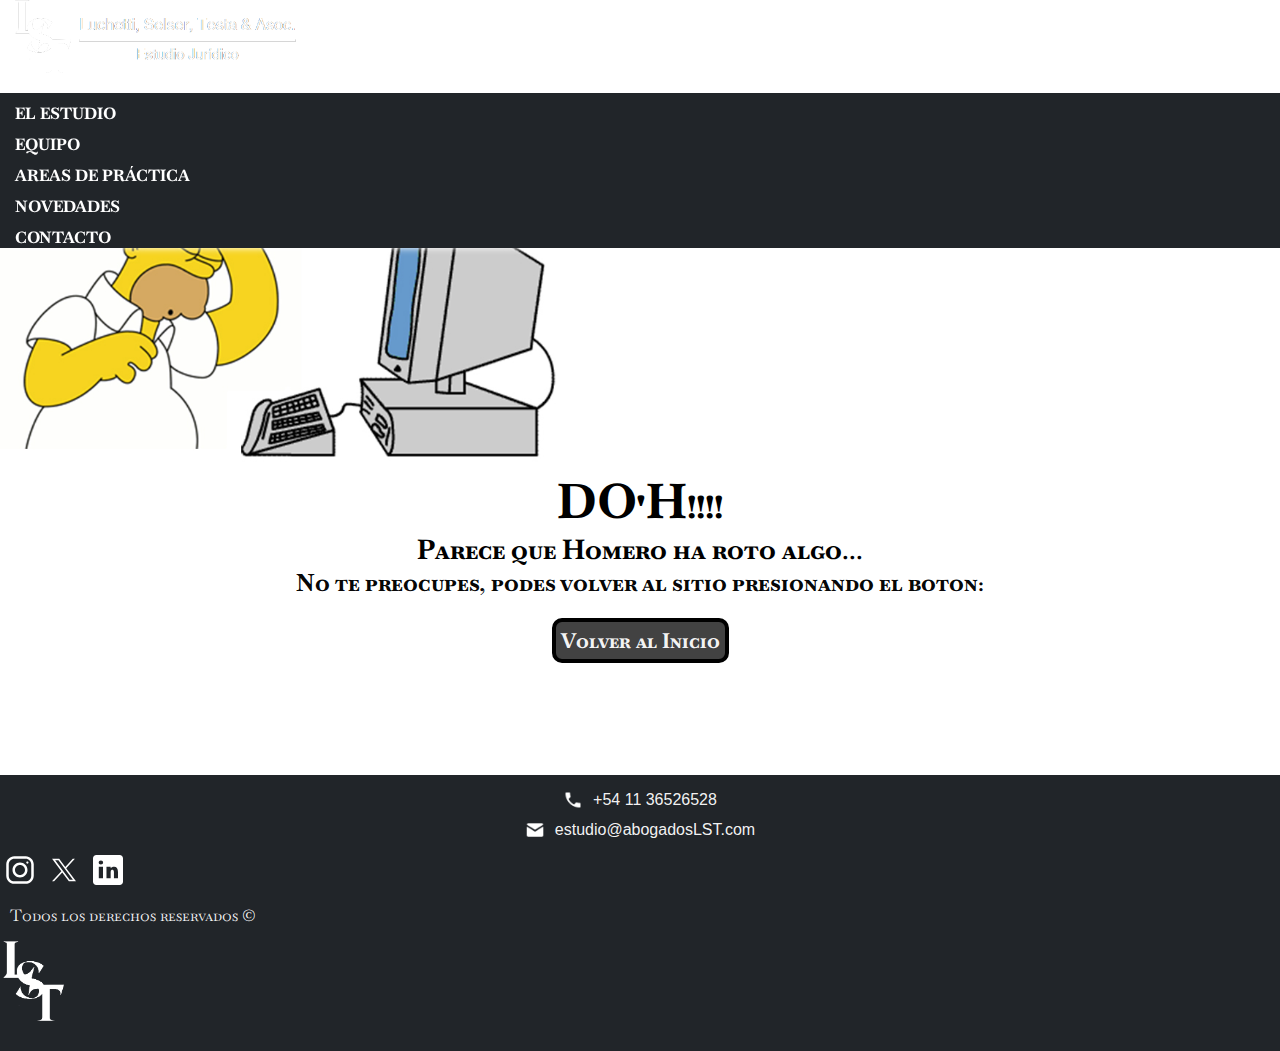
<file: pages/error_404.html>
<!DOCTYPE html>
<html lang="en">

<head>
    <meta charset="UTF-8">
    <meta name="viewport" content="width=device-width, initial-scale=1.0">
    <title>Luchetti, Selser, Testa & Asociados</title>
    <link rel="icon" type="image/x-icon" href="../img/Logo_LTS.svg">
    <link href="https://cdn.jsdelivr.net/npm/bootstrap@5.3.1/dist/css/bootstrap.min.css" rel="stylesheet"
        integrity="sha384-4bw+/aepP/YC94hEpVNVgiZdgIC5+VKNBQNGCHeKRQN+PtmoHDEXuppvnDJzQIu9" crossorigin="anonymous">
    <link rel="stylesheet" href="../css/style.css">
    <link rel="preconnect" href="https://fonts.googleapis.com">
    <link rel="preconnect" href="https://fonts.gstatic.com" crossorigin>
    <link href="https://fonts.googleapis.com/css2?family=Baskervville+SC&display=swap" rel="stylesheet">
    <meta name="description"
        content="Luchetti, Selser, Testa & Asociados es un estudio especializado en cuestiones tanto civiles como penales. Contamos con un equipo enfocado, que trata cada uno de los casos que recibimos con la mayor dedicacion, logrando brindar siempre el mejor servicio de asesoria legal.">
    <meta name="keywords"
        content="Abogado, Abogados, LST, Derecho, Penal, Civil, Excarcelacion, Carcel, Prision, Preventiva, Causa, Expediente, Patrocinio, Letrado, Estudio, Juridico">
    <meta name="author" content="LST Abogados">
    <meta name="copyright" content="copyright 2024">
</head>

<body>
    <header class="headerNav">
        <div class="navDiv">
            <nav class="navbar navbar-expand-lg bg-dark">
                <a class="navbar-brand" href="../index.html"><img class="logoNav" src="../img/Logo_LTS_en_PNG_4.png"
                        alt="logo la barra de navegacion"></a>
                <button class="navbar-toggler" type="button" data-bs-toggle="collapse"
                    data-bs-target="#navbarSupportedContent">
                    <span class="navbar-toggler-icon"></span>
                </button>

                <div class="collapse navbar-collapse" id="navbarSupportedContent">
                    <ul class="navbar-nav mx-auto menu">
                        <li class="nav-item elementoMenu">
                            <a class="nav-link" href="../index.html">El Estudio</a>
                        </li>
                        <li class="nav-item elementoMenu">
                            <a class="nav-link" href="../pages/error_404.html">Equipo</a>
                        </li>
                        <li class="nav-item elementoMenu">
                            <a class="nav-link" href="../pages/error_404.html">Areas de Práctica</a>
                        </li>
                        <li class="nav-item elementoMenu">
                            <a class="nav-link" href="../pages/error_404.html">Novedades</a>
                        </li>
                        <li class="nav-item elementoMenu">
                            <a class="nav-link" href="../pages/error_404.html">Contacto</a>
                        </li>
                    </ul>
                </div>
            </nav>
        </div>
    </header>

    <main class="error404Page m-0">
        <section class="row justify-content-center m-0">
            <div class="error404Image col-12 col-md-6 text-center">
                <img src="../img/HomeroError.jpg" alt="Imagen de Homero Meme Error 404">
            </div>
            <div class="error404Texto col-12 col-md-6 text-center">
                <h1>DO'H!!!!</h1>
                <h2>Parece que Homero ha roto algo...</h2>
                <h3>No te preocupes, podes volver al sitio presionando el boton:</h3>
                <a href="../index.html">Volver al Inicio</a>
            </div>
        </section>
    </main>

    <footer class="footer m-0">
        <div class="row m-0 justify-content-center">
            <div class="bloqueFooter telMail col-12 col-md-4 col-lg">
                <div class="telefono">
                    <img src="../img/telefono.png" alt="icono del telefono">
                    <p>+54 11 36526528</p>
                </div>
                <div class="mail"><img src="../img/mail.png" alt="icono de mail">
                    <p>estudio@abogadosLST.com</p>
                </div>
            </div>
            <div class="bloqueFooter iconosFooter col-12 col-md-5 col-lg align-items-center">
                <div class="divIconos row">
                    <div class="col-4 col-sm-4 col-md-2 col-lg-3"></div>
                    <a href="https://www.instagram.com" target="_blank"
                        class="col-1 col-sm-1 col-md-3 col-lg-2 d-flex flex-row justify-content-center"><img
                            src="../img/instagram-logo.svg" alt="instagram"></a>
                    <a href="https://www.twitter.com" target="_blank"
                        class="col-2 col-sm-2 col-md-2 col-lg-2 d-flex flex-row justify-content-center"><img
                            src="../img/Twitter X.svg" alt="github"></a>
                    <a href="https://www.linkedin.com" target="_blank"
                        class="col-1 col-sm-1 col-md-3 col-lg-2 d-flex flex-row justify-content-center"><img
                            src="../img/linkedin-logo.svg" alt="linkedin"></a>
                    <div class="col-4 col-sm-4 col-md-2 col-lg-3"></div>
                </div>
                <div class="align-items-center text-center">
                    <p>Todos los derechos reservados ©</p>
                </div>
            </div>
            <div class="col-12 col-md-3 col-lg d-flex flex-column justify-content-center text-end">
                <img class="logoFooter" src="../img/Logo LTS Solo 2.png" alt="logo del footer">
            </div>
        </div>
    </footer>

    <script src="https://cdn.jsdelivr.net/npm/bootstrap@5.3.1/dist/js/bootstrap.bundle.min.js"
        integrity="sha384-HwwvtgBNo3bZJJLYd8oVXjrBZt8cqVSpeBNS5n7C8IVInixGAoxmnlMuBnhbgrkm"
        crossorigin="anonymous"></script>
</body>

</html>
</file>
<file: css/style.css>
@charset "UTF-8";

* {
    margin: 0;
    padding: 0;
    font-family: "Baskervville SC", sans-serif;
}

a {
    text-decoration: none;
}

.headerNav {
    background-color: red;
}

.navDiv {
    top: 0px;
    left: 0px;
    z-index: 10;
    position: fixed;
    display: block;
    width: 100%;
    box-shadow: 5px 0px 7px white;
}

.logoNav {
    display: inline-block;
    width: 200px;
    height: 50px;
    margin-left: 10px;
}

.menu {
    display: flex;
    flex-direction: column;
    align-items: initial;
    justify-content: center;
    list-style: none;
    background-color: #212529;
    margin-left: auto;
}

.menu li {
    font-weight: bold;
    font-size: 1.0em;
    text-transform: uppercase;
}

.menu li a {
    text-decoration: none;
    padding: 5px;
    margin: 5px 5px 5px 5px;
    transition: 0s;
}

.menu li a:link {
    color: white;
}

.menu li a:visited {
    color: white;
}

.menu li a:hover {
    color: #BEBEBE;
    border-bottom: 2px #BEBEBE solid;
}

.menu li a:active {
    color: #BEBEBE;
    border-bottom: 2px #BEBEBE solid;
}

.botonAqui {
    color: #BEBEBE !important;
    border-bottom: 2px #BEBEBE solid !important;
}

.elementoMenu {
    display: inline-block;
}

.navbar-toggler {
    margin: 10px;
    color: #f7f7f7;
    background-color: #f7f7f7;
    border: none;
}

.imageCarousel {
    margin-top: 75px;
    filter: grayscale(10%);
    opacity: 0.8;
    width: 100%;
}

.textoIndexTitulo {
    color: black;
    font-weight: 700;
    margin-left: 20px;
    margin-right: 20px;
    margin-top: 10px;
    font-size: 1.6em;
}

.textoIndexInfo {
    color: black;
    font-weight: 400;
    margin-left: 20px;
    margin-right: 20px;
    margin-bottom: 10px;
    font-size: 0.9em;
    font-family: sans-serif;
}

.cardsh1-title {
    padding-top: 30px;
    margin-bottom: 20px;
    font-size: 1.8em;
    font-weight: 600;
}

.cardAreas {
    display: flex;
    flex-direction: column;
    align-items: center;
    justify-content: space-between;
    margin-bottom: 15px !important;
}

.cardAreas img {
    margin-top: 20px;
    margin-bottom: 20px;
    opacity: .8;
    height: 75px;
}

.cardAreas img:hover {
    opacity: 1;
    transition: 0.3s;
}

.cardAreas h3 {
    font-weight: bold;
    font-size: 1.5em;
    color: white;
}

.cardAreas h4 {
    font-weight: bold;
    font-size: .9em;
    font-weight: 100;
    color: white;
    padding: 5px;
    font-family: sans-serif;
}

.form-format {
    font-size: 14px;
    border-width: 0px;
    border-bottom: 2px #484b4e solid;
    width: 40vw;
    resize: none;
    margin-bottom: 20px;
    font-family: sans-serif;
}

.form-format:hover {
    border-bottom: 2px black solid;
    transition: 0.5s;
}

.form-format:focus {
    outline: none;
    resize: none;
}

.botonContacto {
    width: 300px;
    height: 50px;
    background-color: #484b4e;
    color: rgba(255, 255, 255, 0.9607843137);
    font-size: 25px;
    font-weight: bold;
    margin-top: 50px;
}

.botonContacto:hover {
    background-color: black;
    transition: 0.5s;
}

.footer {
    background-color: #212529;
    font-weight: lighter;
    padding-top: 10px;
    padding-bottom: 10px;
}

.footer p {
    color: rgba(255, 255, 255, 0.9607843137);
    font-size: 1.3em;
}

.footer div {
    align-items: center;
}

.telMail {
    display: flex;
    flex-direction: column;
    align-items: center;
    justify-content: space-around;
}

.telMail img {
    display: inline-block;
    width: 20px;
    height: 20px;
    margin: 5px;
}

.telMail p {
    display: inline-block;
    margin: 5px;
    font-family: sans-serif;
}

.telefono {
    display: flex;
    flex-direction: row;
    align-items: center;
    justify-content: initial;
}

.mail {
    display: flex;
    flex-direction: row;
    align-items: center;
    justify-content: initial;
    font-family: sans-serif;
}

.derechos-font p {
    font-family: sans-serif;
}

.logoFooter {
    /*display: inline-block;*/
    filter: invert(99%) sepia(25%) saturate(223%) hue-rotate(226deg) brightness(116%) contrast(100%);
    width: 70px;
    height: 90px;
    padding-bottom: 10px;
}

.divIconos img {
    filter: invert(99%) sepia(98%) saturate(20%) hue-rotate(314deg) brightness(104%) contrast(100%);
    width: 40px;
    height: 40px;
    margin-top: 5px;
}

.divIconos img:hover {
    filter: invert(85%) sepia(0%) saturate(1%) hue-rotate(103deg) brightness(91%) contrast(91%);
    ;
    width: 40px;
    height: 40px;
}

.iconosFooter p {
    align-content: center;
    margin: 10px;
}

.visibleCelular {
    visibility: visible;
}

.visiblePc {
    visibility: hidden;
    display: none;
}

.carousel-caption {
    transform: translateY(-70%);
}

.carousel-caption h5 {
    font-weight: bold;
    font-size: 2.5em;
}

.carousel-caption p {
    font-size: 1.2em;
}

.carousel-control-next-icon,
.carousel-control-prev-icon {
    width: 15vw;
    height: 15vw;
}

.error404Page {
    padding: 0;
    margin-top: 100px !important;
}

.error404Image img {
    width: 80vw;
    height: auto;
    margin: 0;
    padding: 0;
}

.error404Texto {
    margin: 0;
    padding-top: 30px;
    padding-bottom: 20px;
    display: flex;
    flex-direction: column;
    align-items: center;
    justify-content: center;
}

.error404Texto h1 {
    font-size: 3em;
    font-weight: bold;
    color: black;
}

.error404Texto h2 {
    font-size: 1.7em;
    font-weight: bold;
    color: black;
}

.error404Texto h3 {
    font-size: 1.5em;
    font-weight: bold;
    color: rgba(0, 0, 0, 0.9725490196);
}

.error404Texto a {
    margin-top: 20px;
    border-radius: 10px;
    background-color: rgb(66, 66, 66);
    border: 4px solid black;
    color: rgba(255, 255, 255, 0.9607843137);
    font-size: 1.3em;
    font-weight: bold;
    padding: 5px;
    text-decoration: none;
}

.error404Texto a:hover {
    background-color: black;
    transition: 0.3s;
}

.float {
    position: fixed;
    width: 60px;
    height: 60px;
    bottom: 20px;
    right: 20px;
    background-color: #25d366;
    color: #FFF;
    border-radius: 50px;
    text-align: center;
    font-size: 30px;
    box-shadow: 2px 2px 3px #999;
    z-index: 100;
}

.my-float {
    margin-top: 16px;
}

.equipo {
    padding-top: 20px;
    text-align: center;
}

.equipo h1 {
    font-weight: 800;
    font-size: 1.5em;
    margin: 100px 0px 0px 0px;
}

.cardEquipo {
    margin: 30px 0px;
    align-items: center;
    display: flex;
    flex-direction: column;
}

.cardEquipo img {
    width: 80vw;
    margin: 0px;
    padding: 0px;
}

.cardEquipo div {
    width: 80vw;
    margin: 0px;
    padding: 0px;
}

.equipo-rol {
    font-size: 0.8em;
    font-family: sans-serif;
    font-weight: 700;
    color: #f7f7f7;
    margin: 0px;
    padding: 15px 0px 0px 0px;
}

.equipo-nombre {
    font-size: 1.2em;
    font-weight: 600;
    color: #f7f7f7;
    margin: 10px 0px 20px 0px;
    padding: 0px;
}

.equipo-tel {
    font-size: 0.9em;
    font-family: sans-serif;
    font-weight: 100;
    color: #f7f7f7;
    margin: 0px;
    padding: 0px;
}

.equipo-mail {
    font-size: 0.9em;
    font-family: sans-serif;
    font-weight: 100;
    color: #f7f7f7;
    margin: 0px 0px 10px 0px;
    padding: 0px;
}

.contact-main {
    padding-top: 100px;
    padding-left: 10px;
    padding-right: 10px;
    padding-bottom: 20px;
}

.contact-section {
    display: flex;
    justify-content: space-between;
    flex-direction: column;
    align-items: flex-start;
    gap: 20px;
}

.contact-form {
    flex: 1;
    width: 95vw;
    align-items: center;
}

.contact-form h1 {
    margin-bottom: 20px;
    font-weight: 600;
}

form {
    display: flex;
    flex-direction: column;
}

form label {
    margin-bottom: 15px;
}

form input,
form textarea {
    margin-bottom: 10px;
    font-size: 1em;
    display: block;
    width: 90vw;
}

.form-button {
    padding: 10px;
    background-color: #333;
    color: white;
    border: none;
    cursor: pointer;
    font-size: 1.2em;
    font-weight: 600;
}

.form-button:hover {
    background-color: #0f0f0f;
}

.map-container {
    flex: 1;
    width: 90vw;
}

.map-container h1 {
    font-weight: 600;
    margin-bottom: 20px;
    padding: 0px;
    align-self: center;
}

.form-textarea {
    height: 25vh;
}

@media (min-width: 359px) {

    .logoNav {
        width: 240px;
        height: 60px;
    }

    .menu li {
        padding-top: 10px;
    }

    .menu li a {
        padding: 10px;
    }

    .footer p {
        font-size: 1.2em;
    }

    .imageCarousel {
        margin-top: 85px;
    }

    .visibleCelular {
        visibility: hidden;
        display: none;
    }

    .visiblePc {
        visibility: visible !important;
        display: block;
    }


}

@media (min-width: 576px) {

    .logoNav {
        width: 292px;
        height: 73px;
    }

    .navbar-toggler {
        margin: 20px;
    }

    .form-contact {
        margin-left: 50px;
    }

}

@media (min-width: 767px) and (max-width: 991px) {

    .navbar-collapse {
        position: absolute;
        top: 100px;
        right: 0;
        width: 30%;
        background-color: #212529;
        box-shadow: 5px 0px 7px white;
    }

    .menu {
        width: auto;
        align-self: flex-end;
        display: flex;
    }

    .menu li {
        align-self: flex-end;
    }

    .elementoMenu {
        display: inline-block;
    }

    .textoIndexTitulo {
        margin-left: 50px;
        margin-right: 50px;
        margin-top: 50px;
        font-size: 2em;
    }

    .textoIndexInfo {
        margin-left: 50px;
        margin-right: 50px;
        font-size: 1.1em;
    }

    .footer div {
        align-items: normal;
    }

    .iconosFooter {
        padding-left: 100px;
    }

    .logoFooter {
        margin-left: auto;
        padding-bottom: 0px;
    }

    .equipo {
        padding-top: 40px;
    }

    .equipo h1 {
        font-weight: 1000;
        font-size: 1.8em;
        margin: 100px 0px 0px 0px;
    }

    .cardEquipo img {
        width: 40vw;
    }

    .cardEquipo div {
        width: 40vw;
    }

    .equipo-rol {
        font-size: 1em;
    }

    .equipo-nombre {
        font-size: 1.4em;
    }

    .equipo-tel {
        font-size: 1.1em;
    }

    .equipo-mail {
        font-size: 1.1em;
    }

    .contact-section {
        flex-direction: row;
    }

    .contact-form {
        max-width: 50%;
    }

    .map-container {
        max-width: 50%;
    }

    .contact-main {
        padding-top: 22vh;
        padding-left: 30px;
        padding-right: 30px;
        padding-bottom: 11vh;
    }

    form input,
    form textarea {
        display: inline;
        width: auto;
    }

}

@media (min-width: 992px) {

    .menu {
        padding-right: 50px;
    }

    .textoIndexTitulo {
        margin-left: 150px;
        margin-right: 150px;
        margin-top: 20px;
        font-size: 2em;
    }

    .textoIndexInfo {
        margin-left: 150px;
        margin-right: 150px;
        margin-bottom: 20px;
        font-size: 1.1em;
        font-family: sans-serif;
    }

    .areas-trabajo {
        padding-left: 50px;
        padding-right: 50px;
        padding-bottom: 30px;
    }

    .footer p {
        font-size: 1em;
    }

    .error404Page {
        margin-top: 120px;
        height: 75vh;
    }

    .error404Image img {
        width: 45vw !important;
        height: auto;
    }

    .error404Texto {
        padding-top: 0px;
        padding-bottom: 0px;
    }

    .equipo {
        padding-top: 20px;
        padding-left: 120px;
        padding-right: 120px;
    }

    .equipo h1 {
        font-size: 1.8em;
        margin-top: 130px;
        margin-bottom: 30px;
    }

    .cardEquipo {
        margin: 30px 0px;
    }

    .cardEquipo img {
        width: 25vw;
    }

    .cardEquipo div {
        width: 25vw;
    }

    .equipo-rol {
        font-size: 1em;
    }

    .equipo-nombre {
        font-size: 1.4em;
    }

    .equipo-tel {
        font-size: 1.1em;
    }

    .equipo-mail {
        font-size: 1.1em;
    }

    .contact-section {
        flex-direction: row;
    }

    .contact-form {
        max-width: 50%;
    }

    .map-container {
        max-width: 50%;
    }

    .contact-main {
        padding-top: 120px;
        padding-left: 30px;
        padding-right: 30px;
        padding-bottom: 20px;
    }

    form input,
    form textarea {
        display: inline;
        width: auto;
    }
}
</file>
